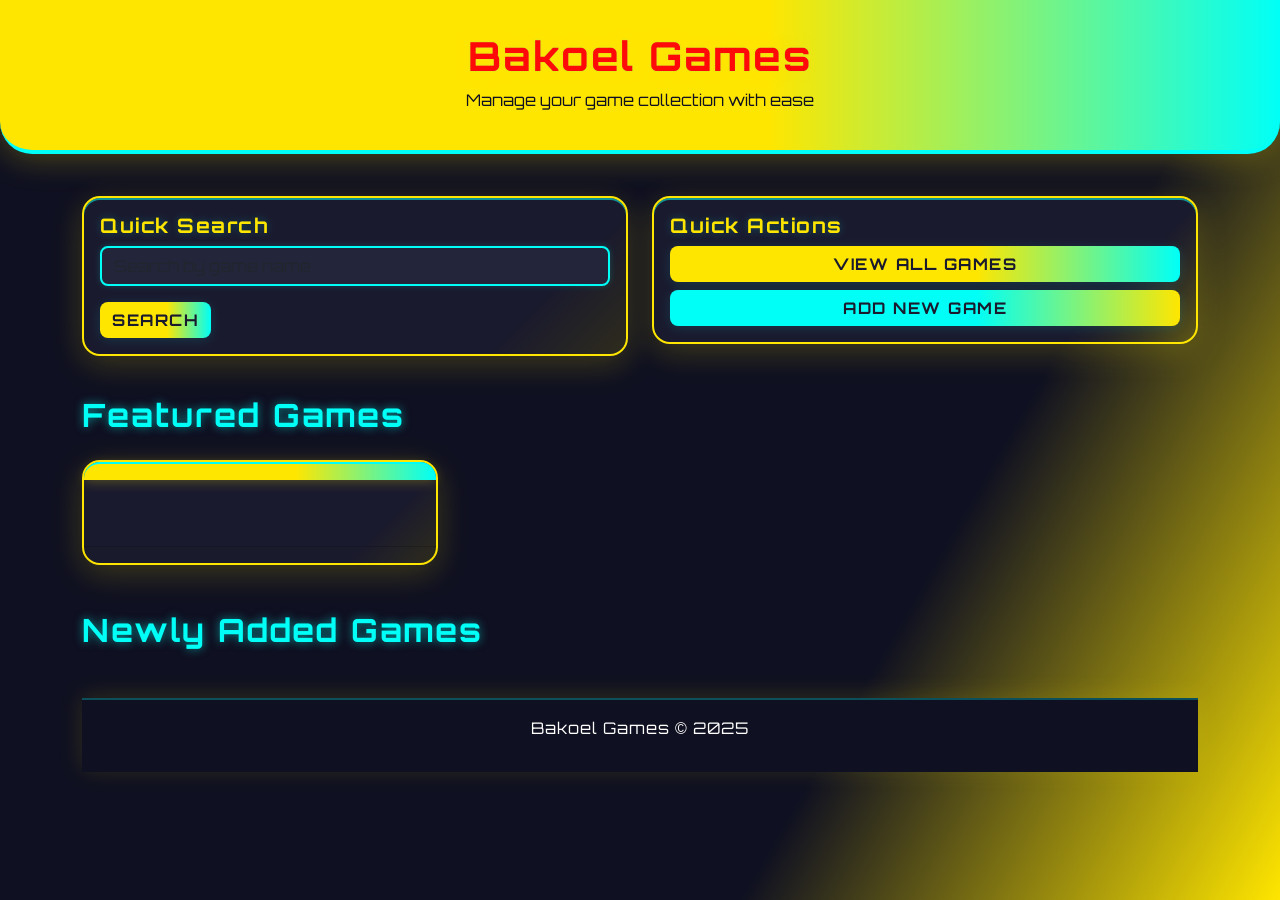
<file: gamemanager/target/classes/templates/index.html>
<!DOCTYPE html>
<html xmlns:th="http://www.thymeleaf.org">
<head>
    <meta charset="UTF-8">
    <meta name="viewport" content="width=device-width, initial-scale=1.0">
    <title>Bakoel Games</title>
    <link href="https://cdn.jsdelivr.net/npm/bootstrap@5.3.2/dist/css/bootstrap.min.css" rel="stylesheet">
    <link rel="stylesheet" th:href="@{/css/style.css}">
    <style>
@import url('https://fonts.googleapis.com/css2?family=Orbitron:wght@700&display=swap');
body {
    background: linear-gradient(120deg, #0f1021 70%, #ffe600 100%);
    color: #fff;
    font-family: 'Orbitron', 'Segoe UI', 'Roboto', Arial, sans-serif;
    min-height: 100vh;
    position: relative;
    overflow-x: hidden;
}
body::before {
    content: "";
    position: fixed;
    top: 0; left: 0; right: 0; bottom: 0;
    z-index: 0;
    pointer-events: none;
    background: url('https://www.transparenttextures.com/patterns/cubes.png');
    opacity: 0.07;
}
.header-bg {
    background: linear-gradient(90deg, #ffe600 60%, #00fff7 100%);
    color: #0f1021;
    padding: 32px 0 22px 0;
    box-shadow: 0 4px 32px #ffe60044;
    border-radius: 0 0 32px 32px;
    text-align: center;
    border-bottom: 4px solid #00fff7;
}
h1, h2 {
    font-family: 'Orbitron', 'Segoe UI', 'Roboto', Arial, sans-serif;
    font-weight: bold;
    letter-spacing: 2px;
    color: #ff0909;
    text-shadow: 0 0 12px #ffe60088, 0 0 2px #00fff755;
}
h2 {
    color: #00fff7;
    margin-top: 2.5rem;
    text-shadow: 0 0 10px #00fff788;
}
.card, .game-card {
    background: linear-gradient(135deg, #1a1a2e 80%, #ffe60022 100%);
    border: 2.5px solid #ffe600;
    border-radius: 18px;
    box-shadow: 0 8px 32px #ffe60033, 0 2px 0 #00fff788 inset;
    color: #fff;
    margin-top: 18px;
    position: relative;
    z-index: 1;
    transition: box-shadow 0.3s, transform 0.3s;
}
.card:hover, .game-card:hover {
    box-shadow: 0 12px 48px #00fff799, 0 2px 0 #ffe600cc inset;
    transform: scale(1.01) rotate(-0.5deg);
}
.card-title, .game-card .card-title {
    color: #ffe600;
    font-weight: bold;
    letter-spacing: 1.5px;
    text-shadow: 0 0 8px #00fff744;
    font-family: 'Orbitron', 'Segoe UI', 'Roboto', Arial, sans-serif;
}
.card-header, .game-card .card-header {
    background: linear-gradient(90deg, #ffe600 60%, #00fff7 100%);
    color: #1a1a2e;
    font-weight: 700;
    border-radius: 16px 16px 0 0;
    box-shadow: 0 2px 12px #ffe60044;
    letter-spacing: 2px;
    text-shadow: 0 0 8px #ffe60088;
    border-bottom: none;
    border-top: 2.5px solid #00fff7;
    font-family: 'Orbitron', 'Segoe UI', 'Roboto', Arial, sans-serif;
}
.form-control, .form-select {
    background: #23263a;
    color: #ffe600;
    border: 2px solid #00fff7;
    border-radius: 8px;
    box-shadow: 0 0 6px #00fff733;
    font-family: 'Orbitron', 'Segoe UI', 'Roboto', Arial, sans-serif;
}
.form-control:focus, .form-select:focus {
    border-color: #ffe600;
    box-shadow: 0 0 8px #ffe60055;
}
.btn-primary, .btn-success {
    border-radius: 8px;
    font-weight: 700;
    letter-spacing: 1.5px;
    box-shadow: 0 2px 12px #00fff722;
    border: none;
    transition: background 0.2s, color 0.2s, box-shadow 0.2s;
    text-transform: uppercase;
    font-family: 'Orbitron', 'Segoe UI', 'Roboto', Arial, sans-serif;
}
.btn-primary {
    background: linear-gradient(90deg, #ffe600 60%, #00fff7 100%);
    color: #1a1a2e;
}
.btn-primary:hover {
    background: linear-gradient(90deg, #00fff7 60%, #ffe600 100%);
    color: #1a1a2e;
    box-shadow: 0 4px 24px #ffe60099;
}
.btn-success {
    background: linear-gradient(90deg, #00fff7 60%, #ffe600 100%);
    color: #1a1a2e;
}
.btn-success:hover {
    background: linear-gradient(90deg, #ffe600 60%, #00fff7 100%);
    color: #1a1a2e;
    box-shadow: 0 4px 24px #00fff799;
}
.badge {
    font-size: 1em;
    margin-right: 4px;
    border-radius: 6px;
    box-shadow: 0 0 8px #00fff755;
    background: #23263a;
    color: #ffe600;
    border: 1.5px solid #00fff7;
    font-family: 'Orbitron', 'Segoe UI', 'Roboto', Arial, sans-serif;
}
.badge.bg-primary {
    background: #00fff7;
    color: #1a1a2e;
    border: none;
}
.badge.bg-warning {
    background: #ffe600;
    color: #1a1a2e;
    border: none;
}
.badge.bg-info {
    background: #00fff7;
    color: #1a1a2e;
    border: none;
}
.bg-dark {
    background: #0f1021 !important;
}
footer {
    border-top: 2px solid #00fff744;
    box-shadow: 0 -2px 24px #ffe60022;
    letter-spacing: 1px;
    font-family: 'Orbitron', 'Segoe UI', 'Roboto', Arial, sans-serif;
}
</style>
</head>
<body>
    <div class="header-bg mb-4">
        <div class="container">
            <h1>Bakoel Games</h1>
            <p>Manage your game collection with ease</p>
        </div>
    </div>

    <div class="container">
        <div class="row mb-4">
            <div class="col-md-6">
                <div class="card">
                    <div class="card-body">
                        <h5 class="card-title">Quick Search</h5>
                        <form th:action="@{/games/search}" method="get">
                            <div class="mb-3">
                                <input type="text" class="form-control" name="name" placeholder="Search by game name">
                            </div>
                            <button type="submit" class="btn btn-primary">Search</button>
                        </form>
                    </div>
                </div>
            </div>
            <div class="col-md-6">
                <div class="card">
                    <div class="card-body">
                        <h5 class="card-title">Quick Actions</h5>
                        <div class="d-grid gap-2">
                            <a th:href="@{/games}" class="btn btn-primary">View All Games</a>
                            <a th:href="@{/games/add}" class="btn btn-success">Add New Game</a>
                        </div>
                    </div>
                </div>
            </div>
        </div>

        <h2>Featured Games</h2>
        <div class="row">
            <div th:each="game : ${games}" class="col-md-4 mb-4">
                <div class="card game-card h-100">
                    <div class="card-header" th:text="${game.device} + ' (' + ${game.getDeviceDescription()} + ')'"></div>
                    <div class="card-body">
                        <h5 class="card-title" th:text="${game.nama}"></h5>
                        <p class="card-text" th:text="${game.type}"></p>
                        <div class="mb-2">
                            <span class="badge bg-primary" th:text="${game.status}"></span>
                            <span class="badge bg-warning text-dark" th:text="'Rating: ' + ${game.rating}"></span>
                        </div>
                        <p class="card-text">
                            <span class="badge bg-info" th:text="${game.getRecommendation()}"></span>
                        </p>
                    </div>
                    <div class="card-footer">
                    </div>
                </div>
            </div>
        </div>

        <h2>Newly Added Games</h2>

    <footer class="bg-dark text-white mt-5 py-3">
        <div class="container text-center">
            <p>Bakoel Games &copy; 2025</p>
        </div>
    </footer>

    <script src="https://cdn.jsdelivr.net/npm/bootstrap@5.3.2/dist/js/bootstrap.bundle.min.js"></script>
</body>
</html>
</file>
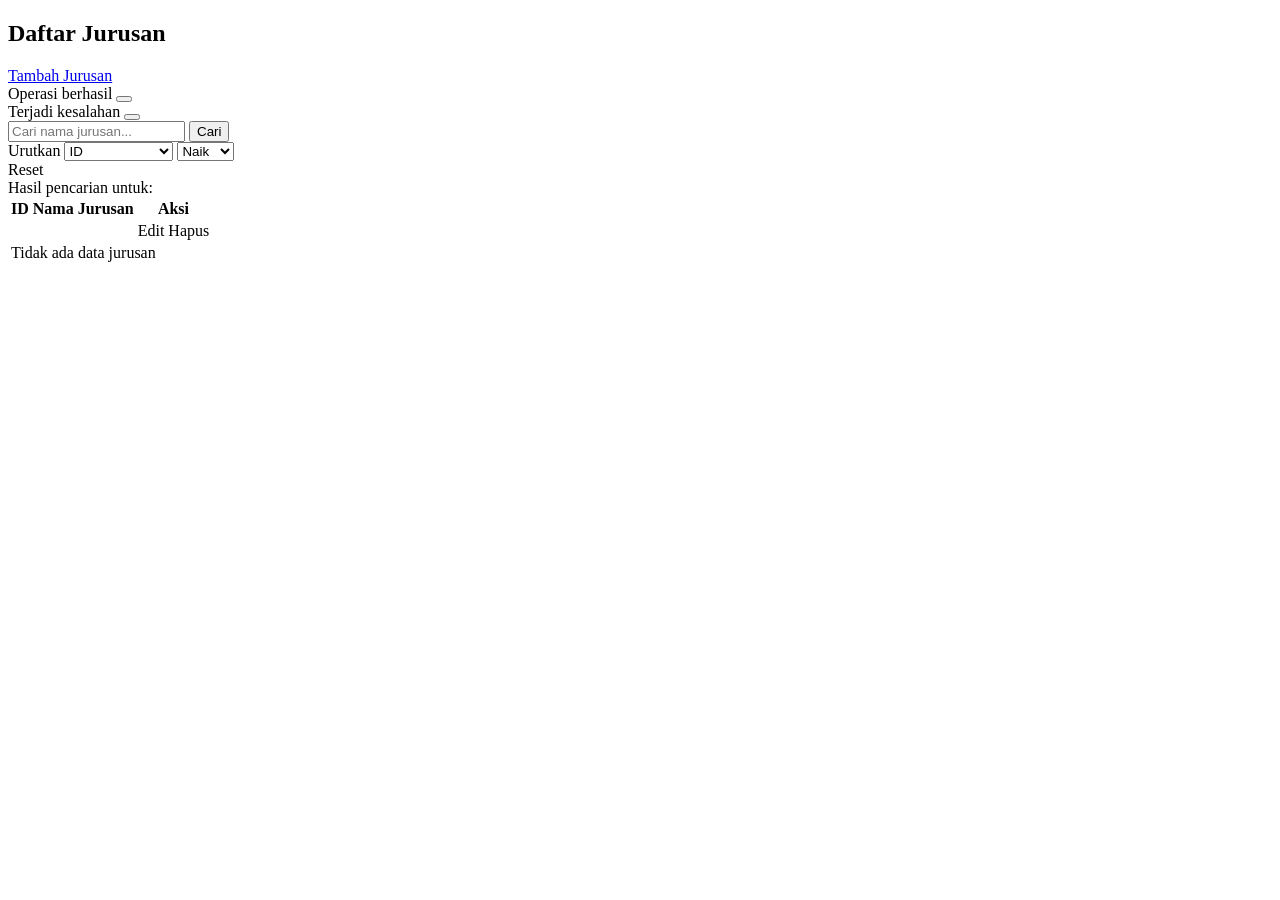
<file: src/main/resources/templates/jurusan/index.html>
<!DOCTYPE html>
<html xmlns:layout="http://www.ultraq.net.nz/thymeleaf/layout" xmlns:th="http://www.thymeleaf.org"
    layout:decorate="~{fragments/layout}">

<body>
    <div layout:fragment="main-content">
        <div class="d-flex justify-content-between align-items-center mb-4">
            <h2>Daftar Jurusan</h2>
            <a href="/jurusan/add" class="btn btn-primary">
                <i class="bi bi-plus-circle"></i> Tambah Jurusan
            </a>
        </div>

        <!-- Alert Messages -->
        <div th:if="${success}" class="alert alert-success alert-dismissible fade show" role="alert">
            <i class="bi bi-check-circle-fill me-2"></i>
            <span th:text="${success}">Operasi berhasil</span>
            <button type="button" class="btn-close" data-bs-dismiss="alert" aria-label="Close"></button>
        </div>

        <div th:if="${error}" class="alert alert-danger alert-dismissible fade show" role="alert">
            <i class="bi bi-exclamation-triangle-fill me-2"></i>
            <span th:text="${error}">Terjadi kesalahan</span>
            <button type="button" class="btn-close" data-bs-dismiss="alert" aria-label="Close"></button>
        </div>


        <!-- Search Form -->
        <div class="card mb-4">
            <div class="card-body">
                <form th:action="@{/jurusan}" method="get" class="row g-3">
                    <div class="col-md-6">
                        <div class="input-group">
                            <input type="text" class="form-control" name="keyword" th:value="${keyword}"
                                placeholder="Cari nama jurusan...">
                            <button class="btn btn-primary" type="submit">
                                <i class="bi bi-search"></i> Cari
                            </button>
                        </div>
                    </div>

                    <div class="col-md-4">
                        <div class="input-group">
                            <label class="input-group-text">Urutkan</label>
                            <select class="form-select" name="sortBy" onchange="this.form.submit()">
                                <option value="id" th:selected="${sortBy == 'id'}">ID</option>
                                <option value="namaJurusan" th:selected="${sortBy == 'namaJurusan'}">Nama Jurusan
                                </option>
                            </select>
                            <select class="form-select" name="sortDir" onchange="this.form.submit()">
                                <option value="asc" th:selected="${sortDir == 'asc'}">Naik</option>
                                <option value="desc" th:selected="${sortDir == 'desc'}">Turun</option>
                            </select>
                        </div>
                    </div>

                    <div class="col-md-2">
                        <a th:href="@{/jurusan}" class="btn btn-secondary w-100">
                            <i class="bi bi-x-circle"></i> Reset
                        </a>
                    </div>
                </form>
            </div>
        </div>

        <!-- Results Information -->
        <div class="alert alert-info" th:if="${keyword != null && !keyword.isEmpty()}">
            Hasil pencarian untuk: <strong th:text="${keyword}"></strong>
            <span class="ms-2 badge bg-primary" th:text="${jurusanList.size() + ' hasil'}"></span>
        </div>

        <!-- Table -->
        <div class="card">
            <div class="card-body">
                <div class="table-responsive">
                    <table class="table table-striped table-hover">
                        <thead class="table-dark">
                            <tr>
                                <th>
                                    <a class="text-white text-decoration-none"
                                        th:href="@{/jurusan(keyword=${keyword}, sortBy='id', sortDir=${sortBy == 'id' ? reverseSortDir : 'asc'})}">
                                        ID
                                        <i class="bi"
                                            th:classappend="${sortBy == 'id' ? (sortDir == 'asc' ? 'bi-sort-numeric-down' : 'bi-sort-numeric-up') : 'bi-filter'}"></i>
                                    </a>
                                </th>
                                <th>
                                    <a class="text-white text-decoration-none"
                                        th:href="@{/jurusan(keyword=${keyword}, sortBy='namaJurusan', sortDir=${sortBy == 'namaJurusan' ? reverseSortDir : 'asc'})}">
                                        Nama Jurusan
                                        <i class="bi"
                                            th:classappend="${sortBy == 'namaJurusan' ? (sortDir == 'asc' ? 'bi-sort-alpha-down' : 'bi-sort-alpha-up') : 'bi-filter'}"></i>
                                    </a>
                                </th>
                                <th>Aksi</th>
                            </tr>
                        </thead>
                        <tbody>
                            <tr th:each="jurusan : ${jurusanList}">
                                <td th:text="${jurusan.id}"></td>
                                <td th:text="${jurusan.namaJurusan}"></td>
                                <td>
                                    <a th:href="@{/jurusan/edit/{id}(id=${jurusan.id})}" class="btn btn-sm btn-warning">
                                        <i class="bi bi-pencil"></i> Edit
                                    </a>
                                    <a th:href="@{/jurusan/delete/{id}(id=${jurusan.id})}" class="btn btn-sm btn-danger"
                                        onclick="return confirm('Yakin ingin menghapus jurusan ini?')">
                                        <i class="bi bi-trash"></i> Hapus
                                    </a>
                                </td>
                            </tr>
                            <tr th:if="${jurusanList.empty}">
                                <td colspan="3" class="text-center">Tidak ada data jurusan</td>
                            </tr>
                        </tbody>
                    </table>
                </div>
            </div>
        </div>
    </div>
</body>

</html>
</file>
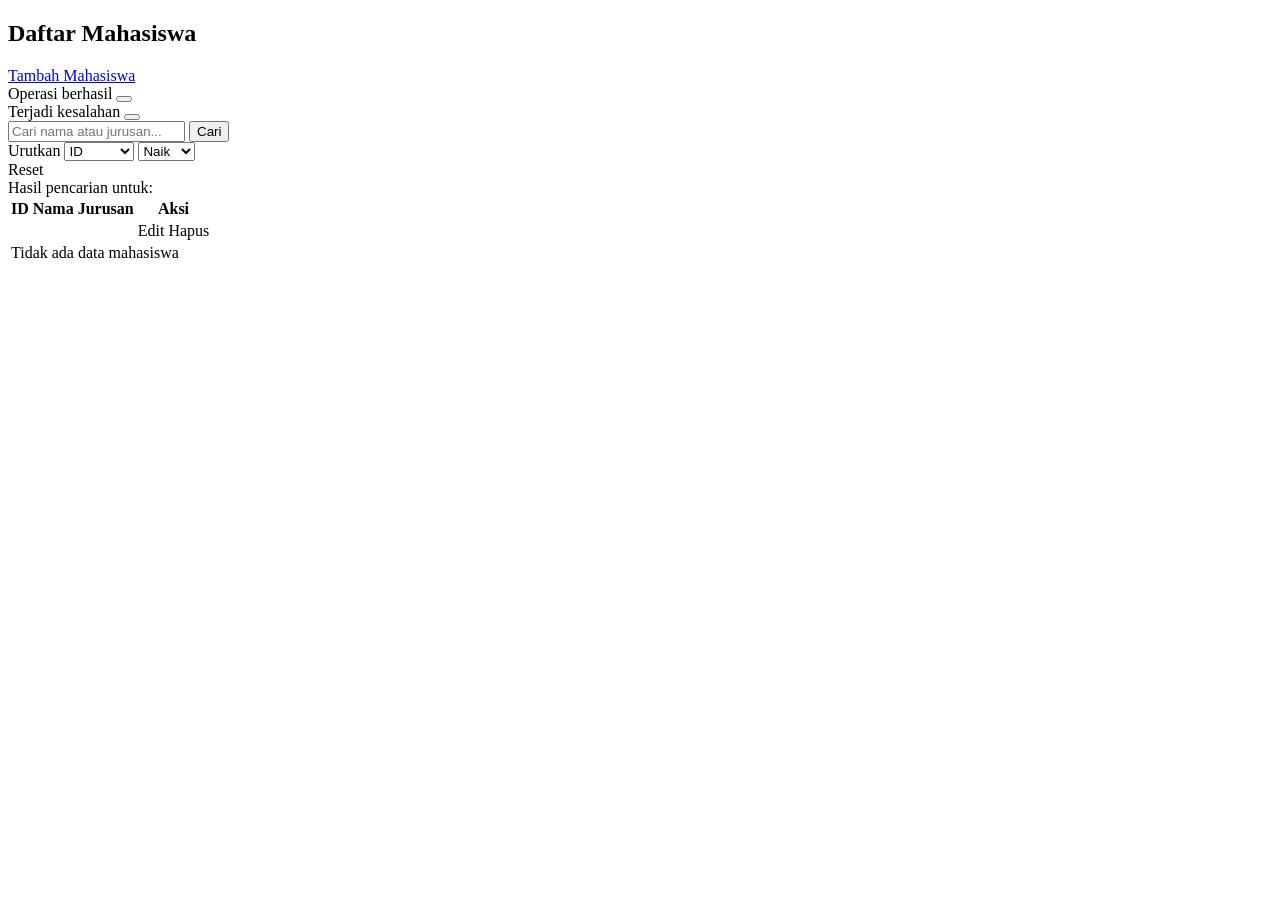
<file: src/main/resources/templates/mahasiswa/index.html>
<!DOCTYPE html>
<html xmlns:th="http://www.thymeleaf.org" xmlns:layout="http://www.ultraq.net.nz/thymeleaf/layout"
    layout:decorate="~{fragments/layout}">

<body>
    <div layout:fragment="main-content">
        <div class="d-flex justify-content-between align-items-center mb-4">
            <h2>Daftar Mahasiswa</h2>
            <a href="/mahasiswa/add" class="btn btn-primary">
                <i class="bi bi-plus-circle"></i> Tambah Mahasiswa
            </a>
        </div>

        <!-- Alert Messages -->
        <div th:if="${success}" class="alert alert-success alert-dismissible fade show" role="alert">
            <i class="bi bi-check-circle-fill me-2"></i>
            <span th:text="${success}">Operasi berhasil</span>
            <button type="button" class="btn-close" data-bs-dismiss="alert" aria-label="Close"></button>
        </div>
        
        <div th:if="${error}" class="alert alert-danger alert-dismissible fade show" role="alert">
            <i class="bi bi-exclamation-triangle-fill me-2"></i>
            <span th:text="${error}">Terjadi kesalahan</span>
            <button type="button" class="btn-close" data-bs-dismiss="alert" aria-label="Close"></button>
        </div>

        <!-- Search Form -->
        <div class="card mb-4">
            <div class="card-body">
                <form th:action="@{/mahasiswa}" method="get" class="row g-3">
                    <div class="col-md-6">
                        <div class="input-group">
                            <input type="text" class="form-control" name="keyword" th:value="${keyword}"
                                placeholder="Cari nama atau jurusan...">
                            <button class="btn btn-primary" type="submit">
                                <i class="bi bi-search"></i> Cari
                            </button>
                        </div>
                    </div>

                    <div class="col-md-4">
                        <div class="input-group">
                            <label class="input-group-text">Urutkan</label>
                            <select class="form-select" name="sortBy" onchange="this.form.submit()">
                                <option value="id" th:selected="${sortBy == 'id'}">ID</option>
                                <option value="nama" th:selected="${sortBy == 'nama'}">Nama</option>
                                <option value="jurusan" th:selected="${sortBy == 'jurusan'}">Jurusan</option>
                            </select>
                            <select class="form-select" name="sortDir" onchange="this.form.submit()">
                                <option value="asc" th:selected="${sortDir == 'asc'}">Naik</option>
                                <option value="desc" th:selected="${sortDir == 'desc'}">Turun</option>
                            </select>
                        </div>
                    </div>

                    <div class="col-md-2">
                        <a th:href="@{/mahasiswa}" class="btn btn-secondary w-100">
                            <i class="bi bi-x-circle"></i> Reset
                        </a>
                    </div>
                </form>
            </div>
        </div>

        <!-- Results Information -->
        <div class="alert alert-info" th:if="${keyword != null && !keyword.isEmpty()}">
            Hasil pencarian untuk: <strong th:text="${keyword}"></strong>
            <span class="ms-2 badge bg-primary" th:text="${mahasiswaList.size() + ' hasil'}"></span>
        </div>

        <!-- Table -->
        <div class="card">
            <div class="card-body">
                <div class="table-responsive">
                    <table class="table table-striped table-hover">
                        <thead class="table-dark">
                            <tr>
                                <th>
                                    <a class="text-white text-decoration-none"
                                        th:href="@{/mahasiswa(keyword=${keyword}, sortBy='id', sortDir=${sortBy == 'id' ? reverseSortDir : 'asc'})}">
                                        ID
                                        <i class="bi"
                                            th:classappend="${sortBy == 'id' ? (sortDir == 'asc' ? 'bi-sort-numeric-down' : 'bi-sort-numeric-up') : 'bi-filter'}"></i>
                                    </a>
                                </th>
                                <th>
                                    <a class="text-white text-decoration-none"
                                        th:href="@{/mahasiswa(keyword=${keyword}, sortBy='nama', sortDir=${sortBy == 'nama' ? reverseSortDir : 'asc'})}">
                                        Nama
                                        <i class="bi"
                                            th:classappend="${sortBy == 'nama' ? (sortDir == 'asc' ? 'bi-sort-alpha-down' : 'bi-sort-alpha-up') : 'bi-filter'}"></i>
                                    </a>
                                </th>
                                <th>
                                    <a class="text-white text-decoration-none"
                                        th:href="@{/mahasiswa(keyword=${keyword}, sortBy='jurusan', sortDir=${sortBy == 'jurusan' ? reverseSortDir : 'asc'})}">
                                        Jurusan
                                        <i class="bi"
                                            th:classappend="${sortBy == 'jurusan' ? (sortDir == 'asc' ? 'bi-sort-alpha-down' : 'bi-sort-alpha-up') : 'bi-filter'}"></i>
                                    </a>
                                </th>
                                <th>Aksi</th>
                            </tr>
                        </thead>
                        <tbody>
                            <tr th:each="mahasiswa : ${mahasiswaList}">
                                <td th:text="${mahasiswa.id}"></td>
                                <td th:text="${mahasiswa.nama}"></td>
                                <td th:text="${mahasiswa.jurusan.namaJurusan}"></td>
                                <td>
                                    <a th:href="@{/mahasiswa/edit/{id}(id=${mahasiswa.id})}"
                                        class="btn btn-sm btn-warning">
                                        <i class="bi bi-pencil"></i> Edit
                                    </a>
                                    <a th:href="@{/mahasiswa/delete/{id}(id=${mahasiswa.id})}"
                                        class="btn btn-sm btn-danger"
                                        onclick="return confirm('Yakin ingin menghapus?')">
                                        <i class="bi bi-trash"></i> Hapus
                                    </a>
                                </td>
                            </tr>
                            <tr th:if="${mahasiswaList.empty}">
                                <td colspan="4" class="text-center">Tidak ada data mahasiswa</td>
                            </tr>
                        </tbody>
                    </table>
                </div>
            </div>
        </div>
    </div>
</body>

</html>
</file>
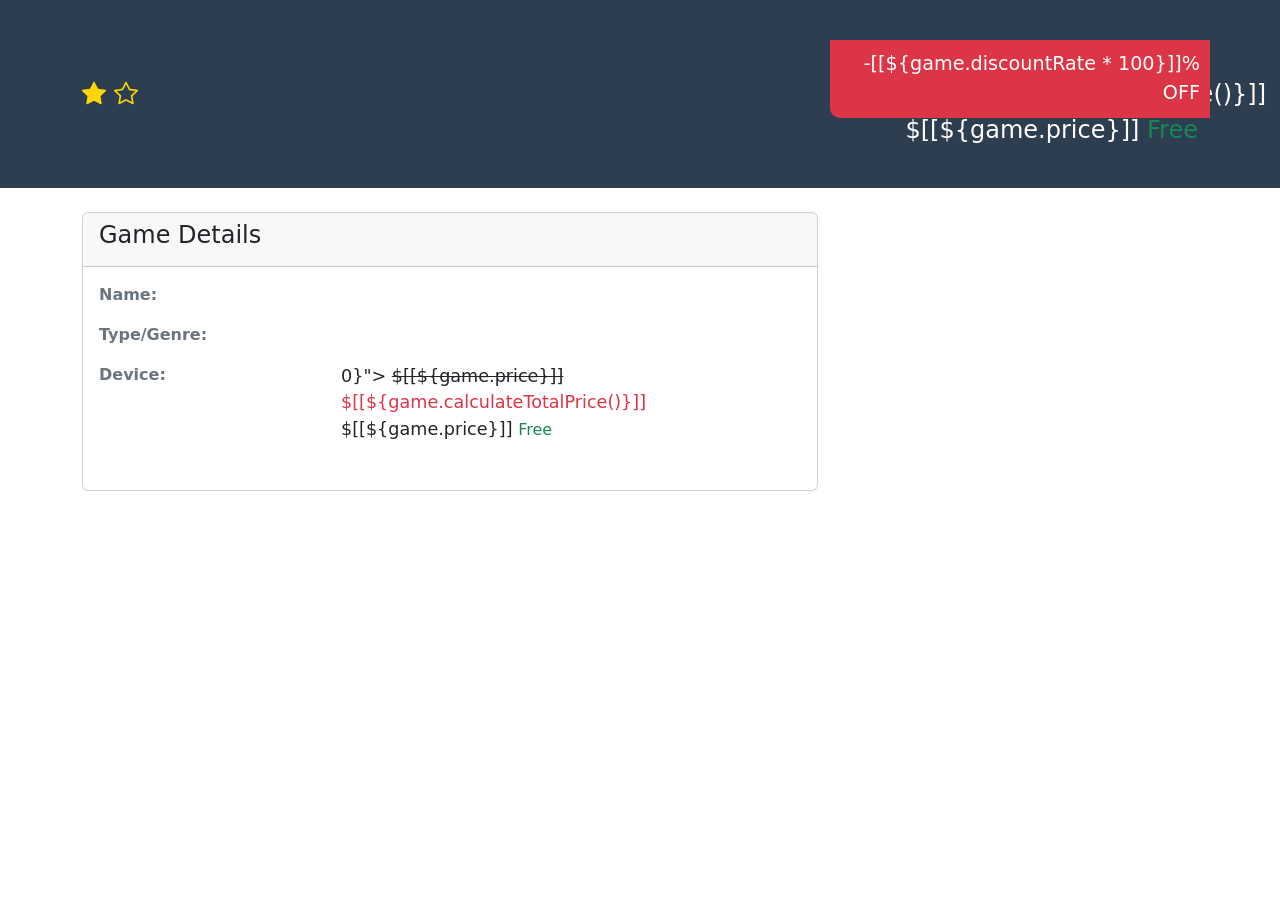
<file: game-details.html>
<!DOCTYPE html>
<html xmlns:th="http://www.thymeleaf.org">
<head>
    <meta charset="UTF-8">
    <meta name="viewport" content="width=device-width, initial-scale=1.0">
    <title th:text="${game.nama} + ' - Game Manager'">Game Details</title>
    <link href="https://cdn.jsdelivr.net/npm/bootstrap@5.3.2/dist/css/bootstrap.min.css" rel="stylesheet">
    <link rel="stylesheet" href="https://cdn.jsdelivr.net/npm/bootstrap-icons@1.11.0/font/bootstrap-icons.css">
    <style>
        .game-header {
            background-color: #2c3e50;
            color: white;
            padding: 40px 0;
        }
        .rating-stars {
            color: gold;
            font-size: 24px;
        }
        .game-badge {
            font-size: 1rem;
        }
        .label {
            font-weight: bold;
            color: #6c757d;
        }
        .detail-value {
            font-size: 1.1rem;
        }
        .price-tag {
            font-size: 1.5rem;
        }
        .discount-badge {
            position: absolute;
            top: 0;
            right: 0;
            font-size: 1.2rem;
            padding: 10px;
            border-radius: 0 0 0 10px;
        }
    </style>
</head>
<body>
    <div class="game-header">
        <div class="container">
            <div class="row align-items-center">
                <div class="col-md-8">
                    <h1 th:text="${game.nama}" class="display-4"></h1>
                    <p class="lead">
                        <span class="badge bg-secondary me-2" th:text="${game.type}"></span>
                        <span class="badge bg-info me-2" th:text="${game.device} + ' (' + ${game.getDeviceDescription()} + ')'"></span>
                        <span th:class="'badge me-2 ' + 
                            (${game.status == 'Excellent'} ? 'bg-success' : 
                            (${game.status == 'Very Good'} ? 'bg-primary' : 
                            (${game.status == 'Good'} ? 'bg-info' : 'bg-secondary')))"
                            th:text="${game.status}">
                        </span>
                    </p>
                    <div class="rating-stars mb-2">
                        <i class="bi bi-star-fill" th:each="i : ${#numbers.sequence(1, game.rating)}"></i>
                        <i class="bi bi-star" th:each="i : ${#numbers.sequence(1, 5 - game.rating)}"></i>
                        <span class="ms-2" th:text="${game.rating} + '/5'"></span>
                    </div>
                    <p class="lead">
                        <span class="badge bg-warning text-dark game-badge" th:text="${game.getRecommendation()}"></span>
                    </p>
                </div>
                <div class="col-md-4 text-md-end position-relative">
                    <div th:if="${game.discountRate > 0}" class="discount-badge bg-danger text-white">
                        -[[${game.discountRate * 100}]]% OFF
                    </div>
                    <div class="price-tag">
                        <span th:if="${game.price > 0}">
                            <span th:if="${game.discountRate > 0}" class="text-decoration-line-through text-muted">$[[${game.price}]]</span>
                            <span th:if="${game.discountRate > 0}" class="text-white ms-2">$[[${game.calculateTotalPrice()}]]</span>
                            <span th:unless="${game.discountRate > 0}">$[[${game.price}]]</span>
                        </span>
                        <span th:unless="${game.price > 0}" class="text-success">Free</span>
                    </div>
                </div>
            </div>
        </div>
    </div>

    <div class="container mt-4">
        <div class="row">
            <div class="col-md-8">
                <div class="card mb-4">
                    <div class="card-header">
                        <h4>Game Details</h4>
                    </div>
                    <div class="card-body">
                        <div class="row mb-3">
                            <div class="col-md-4">
                                <span class="label">Name:</span>
                            </div>
                            <div class="col-md-8">
                                <span class="detail-value" th:text="${game.nama}"></span>
                            </div>
                        </div>
                        <div class="row mb-3">
                            <div class="col-md-4">
                                <span class="label">Type/Genre:</span>
                            </div>
                            <div class="col-md-8">
                                <span class="detail-value" th:text="${game.type}"></span>
                            </div>
                        </div>
                        <div class="row mb-3">
                            <div class="col-md-4">
                                <span class="label">Device:</span>
                            </div>
                            <div class="col-md-8">
                                <span class="detail-value" th:text="${game.device} + ' <span th:if="${game.price > 0}">
                                <span th:if="${game.discountRate > 0}" class="text-decoration-line-through">$[[${game.price}]]</span>
                                <span th:if="${game.discountRate > 0}" class="text-danger"> $[[${game.calculateTotalPrice()}]]</span>
                                <span th:unless="${game.discountRate > 0}">$[[${game.price}]]</span>
                            </span>
                            <span th:unless="${game.price > 0}" class="text-success">Free</span>
                        </p>
                        <p class="card-text">
</file>
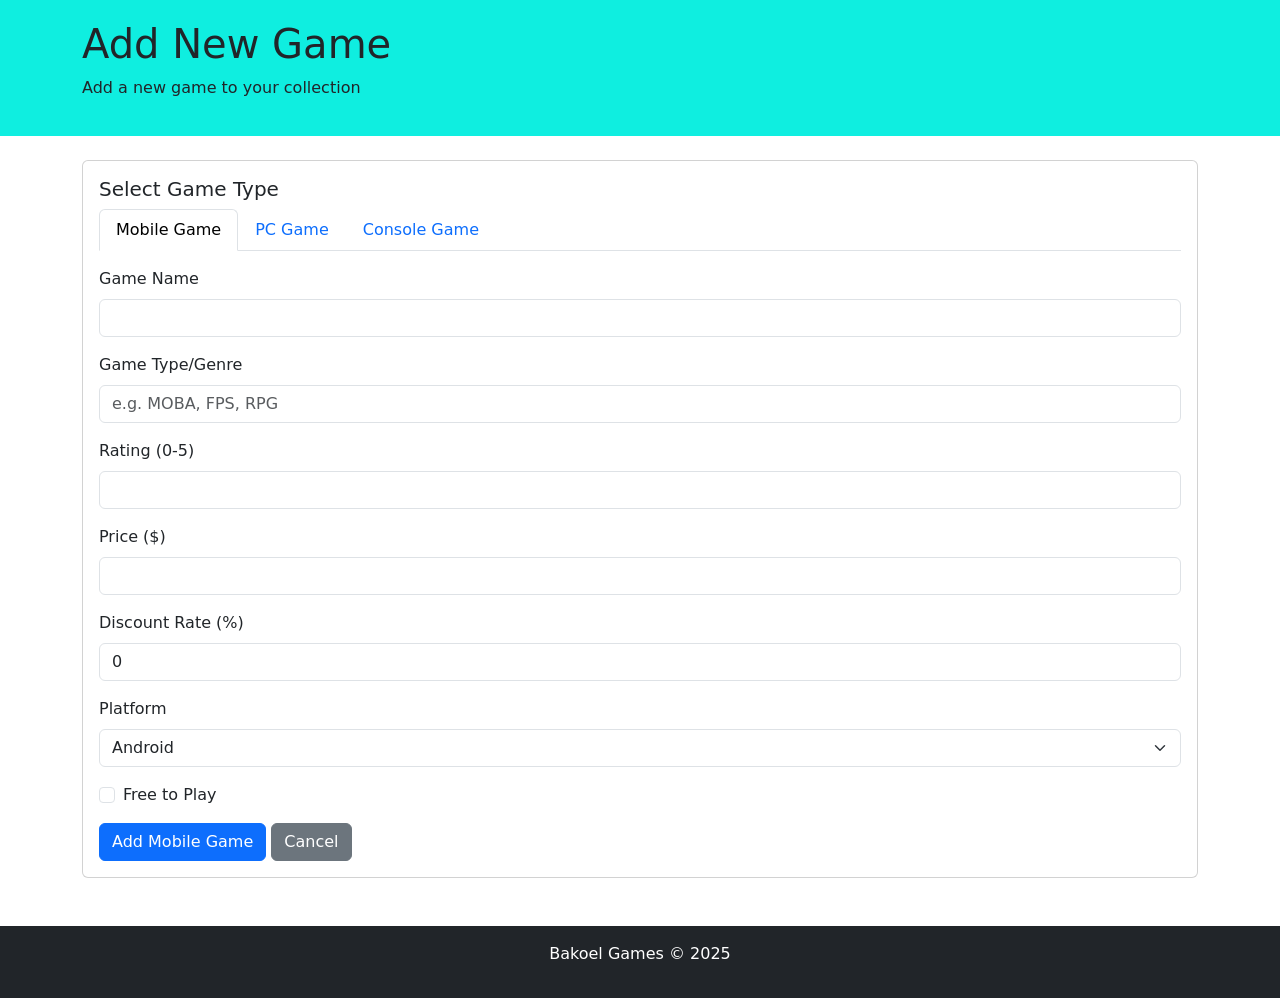
<file: gamemanager/target/classes/templates/add-game.html>
<!DOCTYPE html>
<html xmlns:th="http://www.thymeleaf.org">
<head>
    <meta charset="UTF-8">
    <meta name="viewport" content="width=device-width, initial-scale=1.0">
    <title>Add New Game - Bakoel Games</title>
    <link href="https://cdn.jsdelivr.net/npm/bootstrap@5.3.2/dist/css/bootstrap.min.css" rel="stylesheet">
    <link rel="stylesheet" th:href="@{/css/style.css}">
    <style>
        .header-bg {
            background-color: #0feee0;
            color: rgb(13, 243, 232)0;
            padding: 20px 0;
        }
    </style>
</head>
<body>
    <div class="header-bg mb-4">
        <div class="container">
            <h1>Add New Game</h1>
            <p>Add a new game to your collection</p>
        </div>
    </div>

    <div class="container">
        <div class="row mb-4">
            <div class="col-md-12">
                <div class="card">
                    <div class="card-body">
                        <h5 class="card-title">Select Game Type</h5>
                        <ul class="nav nav-tabs" id="gameTypeTabs" role="tablist">
                            <li class="nav-item" role="presentation">
                                <button class="nav-link active" id="mobile-tab" data-bs-toggle="tab" data-bs-target="#mobile-form" type="button" role="tab">Mobile Game</button>
                            </li>
                            <li class="nav-item" role="presentation">
                                <button class="nav-link" id="pc-tab" data-bs-toggle="tab" data-bs-target="#pc-form" type="button" role="tab">PC Game</button>
                            </li>
                            <li class="nav-item" role="presentation">
                                <button class="nav-link" id="console-tab" data-bs-toggle="tab" data-bs-target="#console-form" type="button" role="tab">Console Game</button>
                            </li>
                        </ul>

                        <div class="tab-content pt-3" id="gameTypeContent">
                            <!-- Mobile Game Form -->
                            <div class="tab-pane fade show active" id="mobile-form" role="tabpanel">
                                <form th:action="@{/games/add/mobile}" method="post">
                                    <div class="mb-3">
                                        <label for="mobileGameName" class="form-label">Game Name</label>
                                        <input type="text" class="form-control" id="mobileGameName" name="nama" required>
                                    </div>
                                    <div class="mb-3">
                                        <label for="mobileGameType" class="form-label">Game Type/Genre</label>
                                        <input type="text" class="form-control" id="mobileGameType" name="type" placeholder="e.g. MOBA, FPS, RPG" required>
                                    </div>
                                    <div class="mb-3">
                                        <label for="mobileGameRating" class="form-label">Rating (0-5)</label>
                                        <input type="number" class="form-control" id="mobileGameRating" name="rating" min="0" max="5" step="0.1" required>
                                    </div>
                                    <div class="mb-3">
                                        <label for="mobileGamePrice" class="form-label">Price ($)</label>
                                        <input type="number" class="form-control" id="mobileGamePrice" name="price" min="0" step="0.01" required>
                                    </div>
                                    <div class="mb-3">
                                        <label for="mobileGameDiscount" class="form-label">Discount Rate (%)</label>
                                        <input type="number" class="form-control" id="mobileGameDiscount" name="discountRate" min="0" max="100" value="0">
                                    </div>
                                    <div class="mb-3">
                                        <label for="mobilePlatform" class="form-label">Platform</label>
                                        <select class="form-select" id="mobilePlatform" name="platform" required>
                                            <option value="Android">Android</option>
                                            <option value="iOS">iOS</option>
                                            <option value="Android/iOS">Android/iOS</option>
                                        </select>
                                    </div>
                                    <div class="mb-3 form-check">
                                        <input type="checkbox" class="form-check-input" id="isFreeToPlay" name="isFreeToPlay">
                                        <label class="form-check-label" for="isFreeToPlay">Free to Play</label>
                                    </div>
                                    <button type="submit" class="btn btn-primary">Add Mobile Game</button>
                                    <a th:href="@{/games}" class="btn btn-secondary">Cancel</a>
                                </form>
                            </div>

                            <!-- PC Game Form -->
                            <div class="tab-pane fade" id="pc-form" role="tabpanel">
                                <form th:action="@{/games/add/pc}" method="post">
                                    <div class="mb-3">
                                        <label for="pcGameName" class="form-label">Game Name</label>
                                        <input type="text" class="form-control" id="pcGameName" name="nama" required>
                                    </div>
                                    <div class="mb-3">
                                        <label for="pcGameType" class="form-label">Game Type/Genre</label>
                                        <input type="text" class="form-control" id="pcGameType" name="type" placeholder="e.g. FPS, RPG, Strategy" required>
                                    </div>
                                    <div class="mb-3">
                                        <label for="pcGameRating" class="form-label">Rating (0-5)</label>
                                        <input type="number" class="form-control" id="pcGameRating" name="rating" min="0" max="5" step="0.1" required>
                                    </div>
                                    <div class="mb-3">
                                        <label for="pcGamePrice" class="form-label">Price ($)</label>
                                        <input type="number" class="form-control" id="pcGamePrice" name="price" min="0" step="0.01" required>
                                    </div>
                                    <div class="mb-3">
                                        <label for="pcGameDiscount" class="form-label">Discount Rate (%)</label>
                                        <input type="number" class="form-control" id="pcGameDiscount" name="discountRate" min="0" max="100" value="0">
                                    </div>
                                    <div class="mb-3">
                                        <label for="systemRequirements" class="form-label">System Requirements</label>
                                        <textarea class="form-control" id="systemRequirements" name="systemRequirementsString" rows="4" placeholder="Enter each requirement on a new line, e.g.:
RAM: 8GB
CPU: Intel i5
GPU: NVIDIA GTX 960" required></textarea>
                                    </div>
                                    <div class="mb-3 form-check">
                                        <input type="checkbox" class="form-check-input" id="isMultiplayer" name="isMultiplayer">
                                        <label class="form-check-label" for="isMultiplayer">Multiplayer Support</label>
                                    </div>
                                    <button type="submit" class="btn btn-primary">Add PC Game</button>
                                    <a th:href="@{/games}" class="btn btn-secondary">Cancel</a>
                                </form>
                            </div>

                            <div class="tab-pane fade" id="console-form" role="tabpanel">
                                <form th:action="@{/games/add/console}" method="post">
                                    <div class="mb-3">
                                        <label for="consoleGameName" class="form-label">Game Name</label>
                                        <input type="text" class="form-control" id="consoleGameName" name="nama" required>
                                    </div>
                                    <div class="mb-3">
                                        <label for="consoleGameType" class="form-label">Game Type/Genre</label>
                                        <input type="text" class="form-control" id="consoleGameType" name="type" placeholder="e.g. Sports, Adventure, Action" required>
                                    </div>
                                    <div class="mb-3">
                                        <label for="consoleGameRating" class="form-label">Rating (0-5)</label>
                                        <input type="number" class="form-control" id="consoleGameRating" name="rating" min="0" max="5" step="0.1" required>
                                    </div>
                                    <div class="mb-3">
                                        <label for="consoleGamePrice" class="form-label">Price ($)</label>
                                        <input type="number" class="form-control" id="consoleGamePrice" name="price" min="0" step="0.01" required>
                                    </div>
                                    <div class="mb-3">
                                        <label for="consoleGameDiscount" class="form-label">Discount Rate (%)</label>
                                        <input type="number" class="form-control" id="consoleGameDiscount" name="discountRate" min="0" max="100" value="0">
                                    </div>
                                    <div class="mb-3">
                                        <label for="consoleName" class="form-label">Console Name</label>
                                        <select class="form-select" id="consoleName" name="consoleName" required>
                                            <option value="PlayStation 5">PlayStation 5</option>
                                            <option value="PlayStation 4">PlayStation 4</option>
                                            <option value="Xbox Series X">Xbox Series X</option>
                                            <option value="Xbox One">Xbox One</option>
                                            <option value="Nintendo Switch">Nintendo Switch</option>
                                            <option value="Other">Other</option>
                                        </select>
                                    </div>
                                    <div class="mb-3 form-check">
                                        <input type="checkbox" class="form-check-input" id="requiresSubscription" name="requiresSubscription">
                                        <label class="form-check-label" for="requiresSubscription">Requires Subscription</label>
                                        <small class="form-text text-muted d-block">Note: This will add a $5 subscription fee to the final price.</small>
                                    </div>
                                    <button type="submit" class="btn btn-primary">Add Console Game</button>
                                    <a th:href="@{/games}" class="btn btn-secondary">Cancel</a>
                                </form>
                            </div>
                        </div>
                    </div>
                </div>
            </div>
        </div>
    </div>

    <footer class="bg-dark text-white mt-5 py-3">
        <div class="container text-center">
            <p>Bakoel Games &copy; 2025</p>
        </div>
    </footer>

    <script src="https://cdn.jsdelivr.net/npm/bootstrap@5.3.2/dist/js/bootstrap.bundle.min.js"></script>
    <script>
        document.getElementById('isFreeToPlay').addEventListener('change', function() {
            if (this.checked) {
                document.getElementById('mobileGamePrice').value = '0';
                document.getElementById('mobileGamePrice').disabled = true;
                document.getElementById('mobileGameDiscount').value = '0';
                document.getElementById('mobileGameDiscount').disabled = true;
            } else {
                document.getElementById('mobileGamePrice').disabled = false;
                document.getElementById('mobileGameDiscount').disabled = false;
            }
        });
    </script>
</body>
</html>
</file>
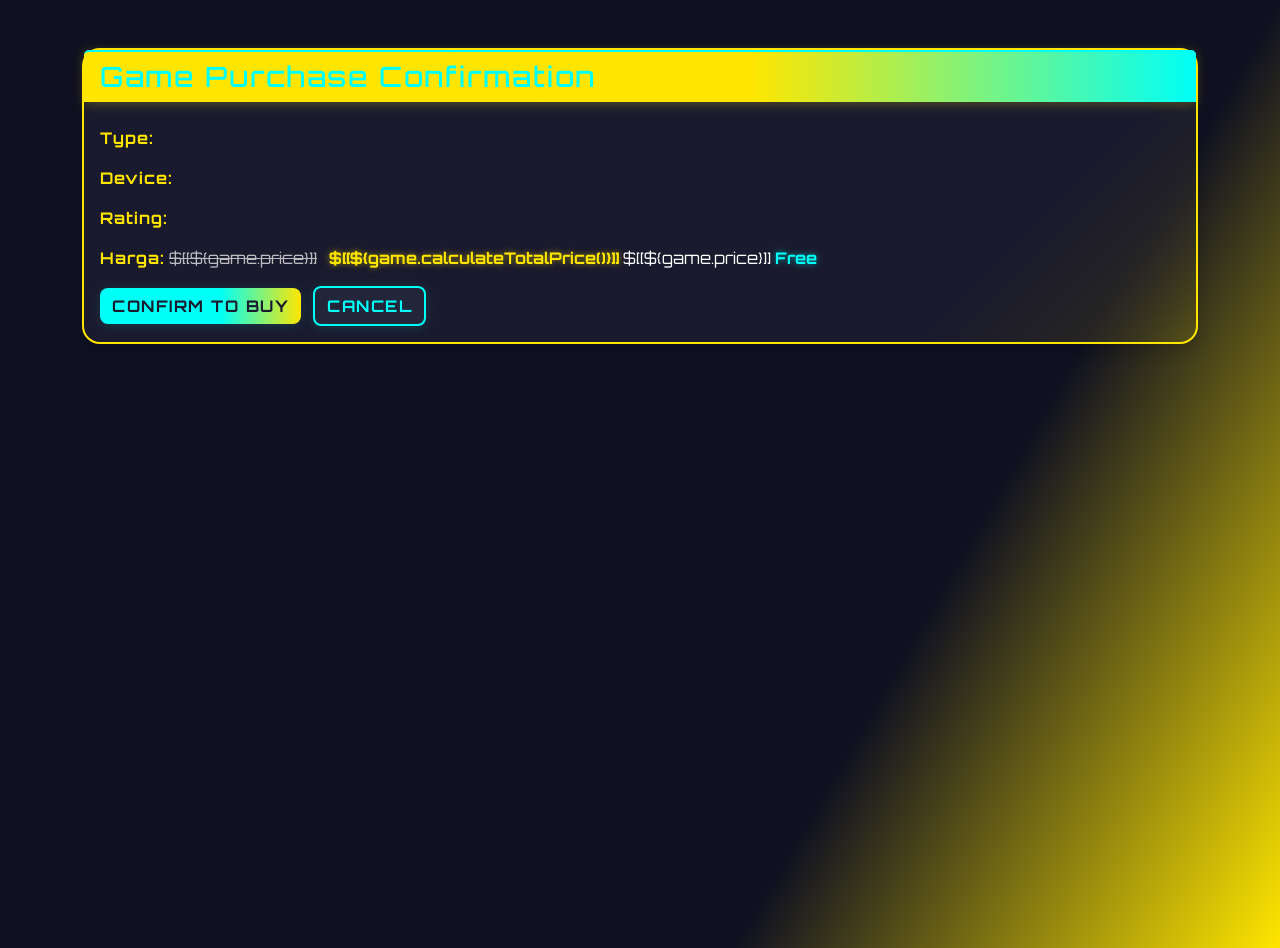
<file: gamemanager/target/classes/templates/buy-game.html>
<!DOCTYPE html>
<html xmlns:th="http://www.thymeleaf.org">
<head>
    <meta charset="UTF-8">
    <title>Buy Game- Bakoel Games</title>
    <link href="https://cdn.jsdelivr.net/npm/bootstrap@5.3.2/dist/css/bootstrap.min.css" rel="stylesheet">
    <link rel="stylesheet" th:href="@{/css/style.css}">
    <style>
        body {
            background: linear-gradient(120deg, #0f1021 70%, #ffe600 100%);
            color: #fff;
            font-family: 'Orbitron', 'Segoe UI', 'Roboto', Arial, sans-serif;
            min-height: 100vh;
            position: relative;
            overflow-x: hidden;
        }
        body::before {
            content: "";
            position: fixed;
            top: 0; left: 0; right: 0; bottom: 0;
            z-index: 0;
            pointer-events: none;
            background: url('https://www.transparenttextures.com/patterns/cubes.png');
            opacity: 0.06;
        }
        .card {
            background: linear-gradient(135deg, #1a1a2e 80%, #ffe60022 100%);
            border: 2.5px solid #ffe600;
            border-radius: 18px;
            box-shadow: 0 8px 32px #ffe60033, 0 2px 0 #00fff788 inset;
            color: #fff;
            margin-top: 40px;
            position: relative;
            z-index: 1;
            transition: box-shadow 0.3s, transform 0.3s;
        }
        .card:hover {
            box-shadow: 0 12px 48px #00fff799, 0 2px 0 #ffe600cc inset;
            transform: scale(1.01) rotate(-0.5deg);
        }
        .card-header {
            background: linear-gradient(90deg, #ffe600 60%, #00fff7 100%);
            color: #1a1a2e;
            font-weight: bold;
            border-radius: 16px 16px 0 0;
            box-shadow: 0 2px 12px #ffe60044;
            letter-spacing: 2px;
            text-shadow: 0 0 8px #ffe60088;
            border-bottom: none;
            border-top: 2.5px solid #00fff7;
        }
        .card-body h4 {
            color: #ffe600;
            text-shadow: 0 0 8px #00fff744;
            font-weight: bold;
            letter-spacing: 1px;
            font-family: 'Orbitron', 'Segoe UI', 'Roboto', Arial, sans-serif;
        }
        .btn-success {
            background: linear-gradient(90deg, #00fff7 60%, #ffe600 100%);
            color: #1a1a2e;
            border-radius: 8px;
            font-weight: 700;
            letter-spacing: 1.5px;
            box-shadow: 0 2px 12px #00fff722;
            border: none;
            transition: background 0.2s, color 0.2s, box-shadow 0.2s;
            text-transform: uppercase;
            font-family: 'Orbitron', 'Segoe UI', 'Roboto', Arial, sans-serif;
        }
        .btn-success:hover {
            background: linear-gradient(90deg, #ffe600 60%, #00fff7 100%);
            color: #1a1a2e;
            box-shadow: 0 4px 24px #ffe60099;
        }
        .btn-secondary {
            background: #23263a;
            color: #00fff7;
            border: 2px solid #00fff7;
            border-radius: 8px;
            font-weight: 700;
            letter-spacing: 1.5px;
            box-shadow: 0 2px 12px #00fff722;
            transition: background 0.2s, color 0.2s;
            text-transform: uppercase;
            font-family: 'Orbitron', 'Segoe UI', 'Roboto', Arial, sans-serif;
        }
        .btn-secondary:hover {
            background: #00fff7;
            color: #1a1a2e;
        }
        .text-danger {
            color: #ffe600 !important;
            text-shadow: 0 0 6px #ffe60088;
            font-weight: bold;
        }
        .text-success {
            color: #00fff7 !important;
            text-shadow: 0 0 6px #00fff788;
            font-weight: bold;
        }
        .text-cyan {
            color: #00fff7 !important;
        }
        .text-decoration-line-through {
            opacity: 0.7;
        }
        strong {
            color: #ffe600;
            letter-spacing: 1px;
        }
    </style>
    <link href="https://fonts.googleapis.com/css2?family=Orbitron:wght@700&display=swap" rel="stylesheet">
</head>
<body>
    <div class="container mt-5">
        <div class="card shadow">
            <div class="card-header bg-success text-cyan">
                <h3 class="mb-0">Game Purchase Confirmation</h3>
            </div>
            <div class="card-body">
                <h4 th:text="${game.nama}"></h4>
                <p><strong>Type:</strong> <span th:text="${game.type}"></span></p>
                <p><strong>Device:</strong> <span th:text="${game.device}"></span></p>
                <p><strong>Rating:</strong> <span th:text="${game.rating}"></span></p>
                <p>
                    <strong>Harga:</strong>
                    <span th:if="${game.price > 0}">
                        <span th:if="${game.discountRate > 0}" class="text-decoration-line-through">$[[${game.price}]]</span>
                        <span th:if="${game.discountRate > 0}" class="text-danger ms-2">$[[${game.calculateTotalPrice()}]]</span>
                        <span th:unless="${game.discountRate > 0}">$[[${game.price}]]</span>
                    </span>
                    <span th:unless="${game.price > 0}" class="text-success">Free</span>
                </p>
                <form th:action="@{/games/buy/confirm/{id}(id=${game.id})}" method="post">
                    <button type="submit" class="btn btn-success">
                        <i class="bi bi-cart-check"></i> Confirm To Buy
                    </button>
                    <a th:href="@{/games}" class="btn btn-secondary ms-2">Cancel</a>
                </form>
            </div>
        </div>
    </div>
</body>
</html>
</file>
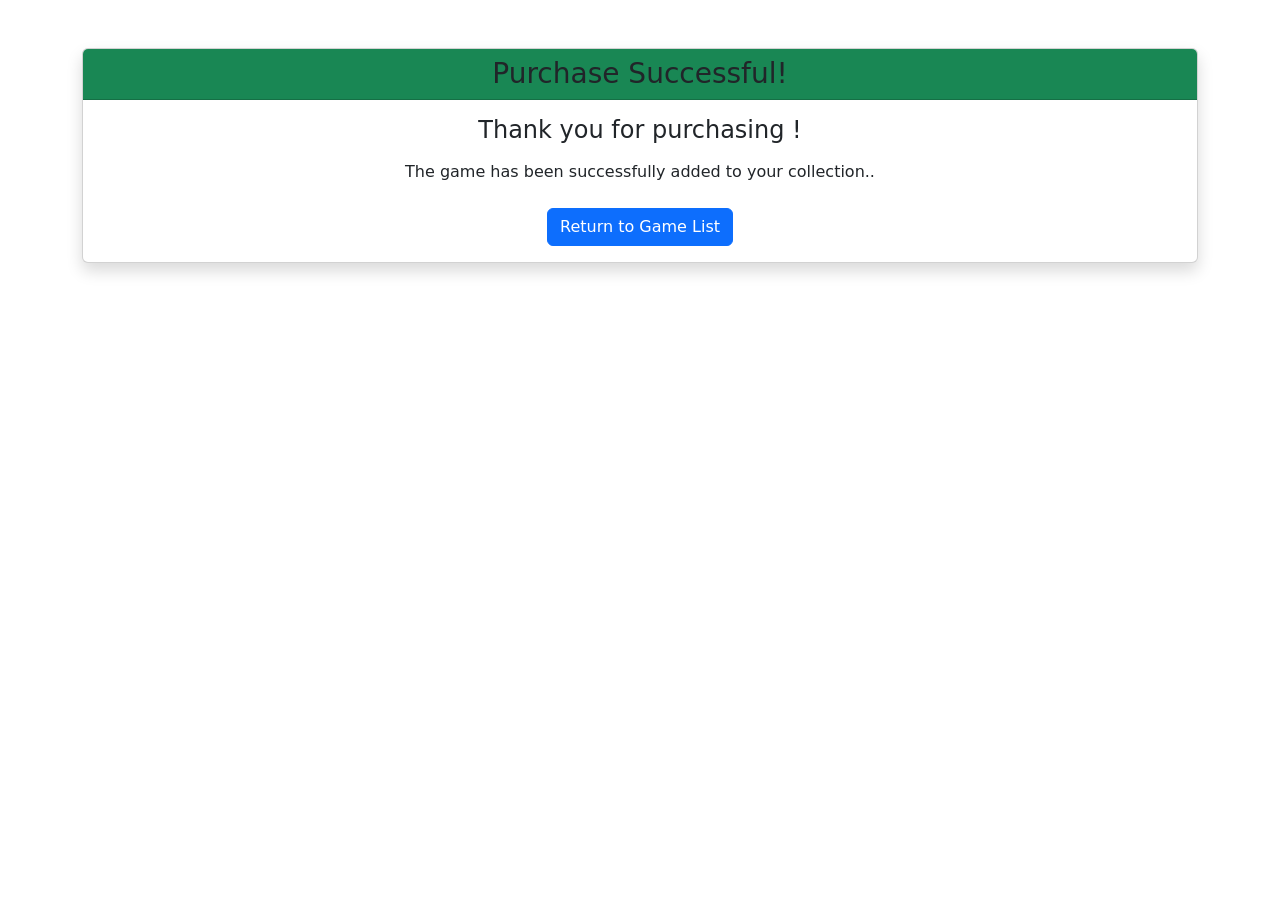
<file: gamemanager/target/classes/templates/buy-success.html>
<!DOCTYPE html>
<html xmlns:th="http://www.thymeleaf.org">
<head>
    <meta charset="UTF-8">
    <title>Purchase Successful - Bakoel Games</title>
    <link href="https://cdn.jsdelivr.net/npm/bootstrap@5.3.2/dist/css/bootstrap.min.css" rel="stylesheet">
    <link rel="stylesheet" th:href="@{/css/style.css}">
</head>
<body>
    <div class="container mt-5">
        <div class="card shadow text-center">
            <div class="card-header bg-success text-red">
                <h3 class="mb-0">Purchase Successful!</h3>
            </div>
            <div class="card-body">
                <h4 class="mb-3">Thank you for purchasing <span th:text="${game.nama}"></span>!</h4>
                <p class="mb-4">The game has been successfully added to your collection..</p>
                <a th:href="@{/games}" class="btn btn-primary">
                    <i class="bi bi-arrow-left"></i> Return to Game List
                </a>
            </div>
        </div>
    </div>
</body>
</html>
</file>
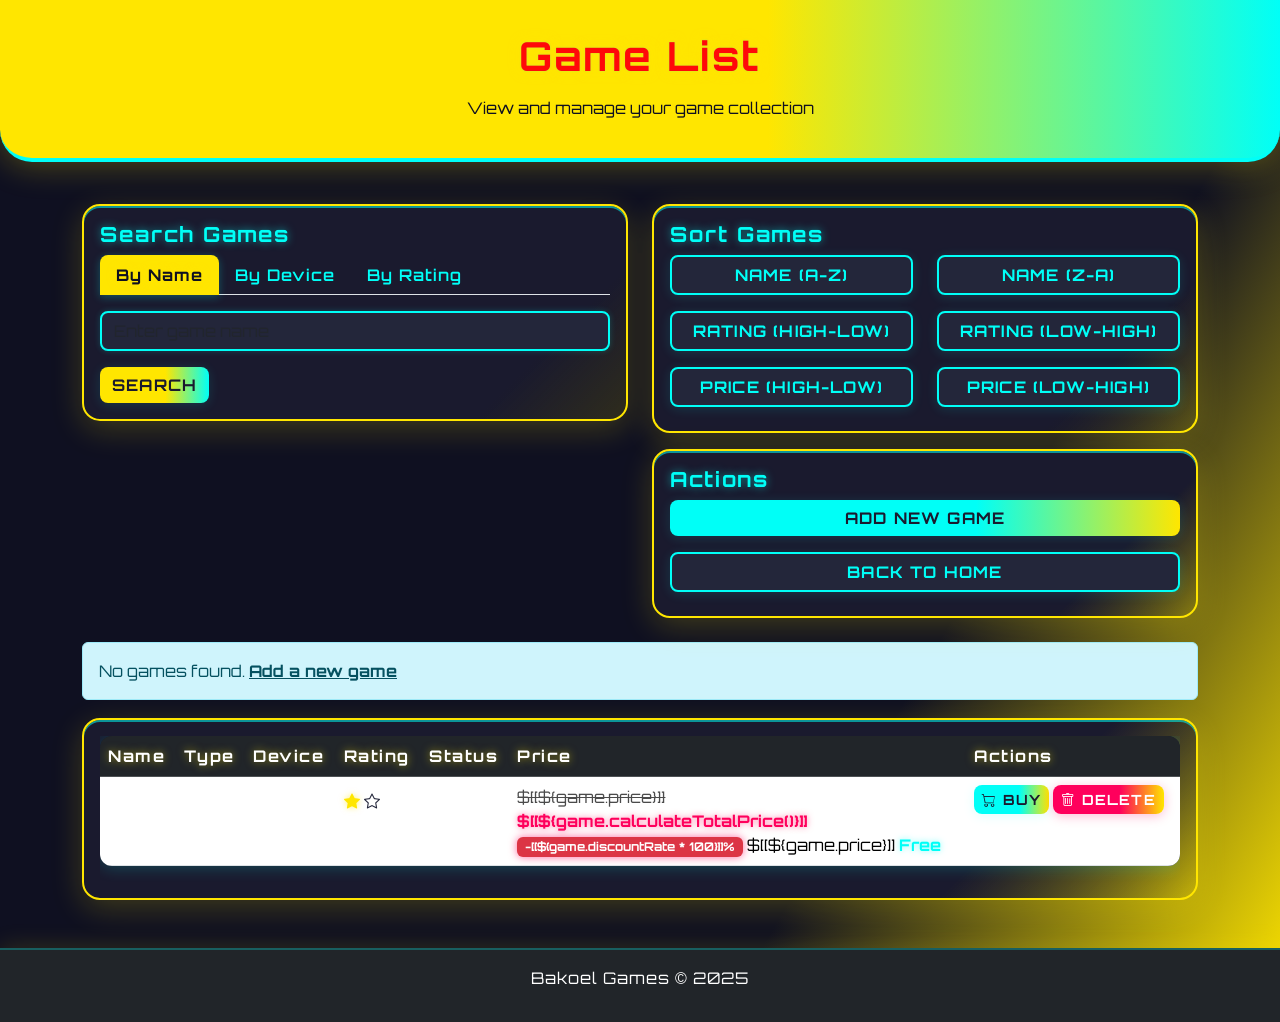
<file: gamemanager/target/classes/templates/game-list.html>
<!DOCTYPE html>
<html xmlns:th="http://www.thymeleaf.org">
<head>
    <meta charset="UTF-8">
    <meta name="viewport" content="width=device-width, initial-scale=1.0">
    <title>Game List - Bakoel Games</title>
    <link href="https://cdn.jsdelivr.net/npm/bootstrap@5.3.2/dist/css/bootstrap.min.css" rel="stylesheet">
    <link rel="stylesheet" href="https://cdn.jsdelivr.net/npm/bootstrap-icons@1.11.0/font/bootstrap-icons.css">
    <link rel="stylesheet" th:href="@{/css/style.css}">
    <style>
@import url('https://fonts.googleapis.com/css2?family=Orbitron:wght@700&display=swap');

body {
    background: linear-gradient(120deg, #0f1021 70%, #ffe600 100%);
    color: #fff;
    font-family: 'Orbitron', 'Segoe UI', 'Roboto', Arial, sans-serif;
    min-height: 100vh;
    position: relative;
    overflow-x: hidden;
}
body::before {
    content: "";
    position: fixed;
    top: 0; left: 0; right: 0; bottom: 0;
    z-index: 0;
    pointer-events: none;
    background: url('https://www.transparenttextures.com/patterns/cubes.png');
    opacity: 0.07;
}
.header-bg {
    background: linear-gradient(90deg, #ffe600 60%, #00fff7 100%);
    color: #0f1021;
    padding: 32px 0 22px 0;
    box-shadow: 0 4px 32px #ffe60044;
    border-radius: 0 0 32px 32px;
    text-align: center;
    border-bottom: 4px solid #00fff7;
}
h1, h2, .card-title {
    font-family: 'Orbitron', 'Segoe UI', 'Roboto', Arial, sans-serif;
    font-weight: bold;
    letter-spacing: 2px;
    color: #ff0909;
    text-shadow: 0 0 12px #ffe60088, 0 0 2px #00fff755;
}
.card-title {
    color: #00fff7;
    text-shadow: 0 0 8px #00fff788;
    font-size: 1.3rem;
}
.card {
    background: linear-gradient(135deg, #1a1a2e 80%, #ffe60022 100%);
    border: 2.5px solid #ffe600;
    border-radius: 18px;
    box-shadow: 0 8px 32px #ffe60033, 0 2px 0 #00fff788 inset;
    color: #fff;
    margin-top: 18px;
    position: relative;
    z-index: 1;
    transition: box-shadow 0.3s, transform 0.3s;
}
.card:hover {
    box-shadow: 0 12px 48px #00fff799, 0 2px 0 #ffe600cc inset;
    transform: scale(1.01) rotate(-0.5deg);
}
.nav-tabs .nav-link.active {
    background: #ffe600;
    color: #0f1021;
    border-radius: 8px 8px 0 0;
    font-weight: 700;
    box-shadow: 0 2px 8px #00fff744;
    text-shadow: 0 0 8px #ffe60088;
}
.nav-tabs .nav-link {
    color: #00fff7;
    border: none;
    background: transparent;
    font-weight: 600;
    transition: color 0.2s;
    letter-spacing: 1px;
}
.nav-tabs .nav-link:hover {
    color: #ffe600;
    background: #181c2b;
}
.form-control, .form-select, .form-range {
    background: #23263a;
    color: #ffe600;
    border: 2px solid #00fff7;
    border-radius: 8px;
    box-shadow: 0 0 6px #00fff733;
    font-family: 'Orbitron', 'Segoe UI', 'Roboto', Arial, sans-serif;
}
.form-control:focus, .form-select:focus {
    border-color: #ffe600;
    box-shadow: 0 0 8px #ffe60055;
}
.btn-primary, .btn-success, .btn-secondary, .btn-outline-secondary, .btn-danger, .btn-sm {
    border-radius: 8px;
    font-weight: 700;
    letter-spacing: 1.2px;
    box-shadow: 0 2px 12px #00fff722;
    border: none;
    transition: background 0.2s, color 0.2s, box-shadow 0.2s;
    text-transform: uppercase;
    font-family: 'Orbitron', 'Segoe UI', 'Roboto', Arial, sans-serif;
}
.btn-primary {
    background: linear-gradient(90deg, #ffe600 60%, #00fff7 100%);
    color: #1a1a2e;
}
.btn-primary:hover {
    background: linear-gradient(90deg, #00fff7 60%, #ffe600 100%);
    color: #1a1a2e;
    box-shadow: 0 4px 24px #ffe60099;
}
.btn-success {
    background: linear-gradient(90deg, #00fff7 60%, #ffe600 100%);
    color: #1a1a2e;
}
.btn-success:hover {
    background: linear-gradient(90deg, #ffe600 60%, #00fff7 100%);
    color: #1a1a2e;
    box-shadow: 0 4px 24px #00fff799;
}
.btn-secondary, .btn-outline-secondary {
    background: #23263a;
    color: #00fff7;
    border: 2px solid #00fff7;
}
.btn-secondary:hover, .btn-outline-secondary:hover {
    background: #00fff7;
    color: #1a1a2e;
}
.btn-danger, .btn-danger.btn-sm {
    background: linear-gradient(90deg, #ff005c 60%, #ffe600 100%);
    color: #fff;
    border: none;
    box-shadow: 0 2px 12px #ff005c44;
}
.btn-danger:hover, .btn-danger.btn-sm:hover {
    background: linear-gradient(90deg, #ffe600 60%, #ff005c 100%);
    color: #1a1a2e;
}
.card .d-grid .btn {
    margin-bottom: 8px;
}
.table {
    background: #181c2b;
    color: #ffe600;
    border-radius: 12px;
    overflow: hidden;
    box-shadow: 0 2px 16px #00fff733;
}
.table thead {
    background: linear-gradient(90deg, #ffe600 60%, #00fff7 100%);
    color: #0f1021;
    font-weight: bold;
    letter-spacing: 1.5px;
    text-shadow: 0 0 8px #ffe60088;
}
.table-hover tbody tr:hover {
    background: #23263a;
    color: #00fff7;
}
.badge-status.bg-success {
    background: #00fff7;
    color: #0f1021;
    font-weight: bold;
    box-shadow: 0 0 8px #00fff799;
}
.badge-status.bg-primary {
    background: #ffe600;
    color: #0f1021;
    font-weight: bold;
    box-shadow: 0 0 8px #ffe60099;
}
.badge-status.bg-info {
    background: #00fff7;
    color: #0f1021;
    font-weight: bold;
    box-shadow: 0 0 8px #00fff799;
}
.badge-status.bg-secondary {
    background: #23263a;
    color: #ffe600;
    font-weight: bold;
    box-shadow: 0 0 8px #00fff755;
}
.badge.bg-danger {
    background: #ff005c;
    color: #fff;
    font-weight: bold;
    box-shadow: 0 0 8px #ff005c99;
}
.text-danger {
    color: #ff005c !important;
    text-shadow: 0 0 6px #ff005c88;
    font-weight: bold;
}
.text-success {
    color: #00fff7 !important;
    text-shadow: 0 0 6px #00fff788;
    font-weight: bold;
}
.text-decoration-line-through {
    opacity: 0.7;
}
.rating-stars .bi-star-fill {
    color: #ffe600;
    text-shadow: 0 0 6px #ffe60088;
}
.rating-stars .bi-star {
    color: #23263a;
}
footer {
    border-top: 2px solid #00fff744;
    box-shadow: 0 -2px 24px #ffe60022;
    letter-spacing: 1px;
    font-family: 'Orbitron', 'Segoe UI', 'Roboto', Arial, sans-serif;
}
</style>
</head>
<body>
    <div class="header-bg mb-4">
        <div class="container">
            <h1>Game List</h1>
            <p th:if="${searchQuery}" th:text="'Search results for: ' + ${searchQuery}"></p>
            <p th:if="${sortedBy}" th:text="'Sorted by: ' + ${sortedBy}"></p>
            <p th:unless="${searchQuery} or ${sortedBy}">View and manage your game collection</p>
        </div>
    </div>

    <div class="container">
        <div class="row mb-4">
            <div class="col-md-6">
                <div class="card">
                    <div class="card-body">
                        <h5 class="card-title">Search Games</h5>
                        <ul class="nav nav-tabs" id="searchTypeTabs" role="tablist">
                            <li class="nav-item" role="presentation">
                                <button class="nav-link active" id="name-tab" data-bs-toggle="tab" data-bs-target="#name-search" type="button" role="tab">By Name</button>
                            </li>
                            <li class="nav-item" role="presentation">
                                <button class="nav-link" id="device-tab" data-bs-toggle="tab" data-bs-target="#device-search" type="button" role="tab">By Device</button>
                            </li>
                            <li class="nav-item" role="presentation">
                                <button class="nav-link" id="rating-tab" data-bs-toggle="tab" data-bs-target="#rating-search" type="button" role="tab">By Rating</button>
                            </li>
                        </ul>

                        <div class="tab-content pt-3" id="searchTypeContent">
                            <div class="tab-pane fade show active" id="name-search" role="tabpanel">
                                <form th:action="@{/games/search}" method="get">
                                    <div class="mb-3">
                                        <input type="text" class="form-control" name="name" placeholder="Enter game name">
                                    </div>
                                    <button type="submit" class="btn btn-primary">Search</button>
                                </form>
                            </div>

                            <div class="tab-pane fade" id="device-search" role="tabpanel">
                                <form th:action="@{/games/search}" method="get">
                                    <div class="mb-3">
                                        <select class="form-select" name="device">
                                            <option value="android">Android</option>
                                            <option value="pc">PC</option>
                                            <option value="konsole">Console</option>
                                        </select>
                                    </div>
                                    <button type="submit" class="btn btn-primary">Search</button>
                                </form>
                            </div>

                            <div class="tab-pane fade" id="rating-search" role="tabpanel">
                                <form th:action="@{/games/search}" method="get">
                                    <div class="mb-3">
                                        <label class="form-label">Minimum Rating</label>
                                        <input type="range" class="form-range" name="minRating" min="0" max="5" step="0.5" value="0" id="minRatingRange">
                                        <div class="text-center" id="minRatingValue">0</div>
                                    </div>
                                    <div class="mb-3">
                                        <label class="form-label">Maximum Rating</label>
                                        <input type="range" class="form-range" name="maxRating" min="0" max="5" step="0.5" value="5" id="maxRatingRange">
                                        <div class="text-center" id="maxRatingValue">5</div>
                                    </div>
                                    <button type="submit" class="btn btn-primary">Search</button>
                                </form>
                            </div>
                        </div>
                    </div>
                </div>
            </div>
            <div class="col-md-6">
                <div class="card">
                    <div class="card-body">
                        <h5 class="card-title">Sort Games</h5>
                        <div class="row">
                            <div class="col-md-6">
                                <div class="d-grid gap-2">
                                    <a th:href="@{/games/sort(sortBy='name',ascending=true)}" class="btn btn-outline-secondary">Name (A-Z)</a>
                                    <a th:href="@{/games/sort(sortBy='rating',ascending=false)}" class="btn btn-outline-secondary">Rating (High-Low)</a>
                                    <a th:href="@{/games/sort(sortBy='price',ascending=false)}" class="btn btn-outline-secondary">Price (High-Low)</a>
                                </div>
                            </div>
                            <div class="col-md-6">
                                <div class="d-grid gap-2">
                                    <a th:href="@{/games/sort(sortBy='name',ascending=false)}" class="btn btn-outline-secondary">Name (Z-A)</a>
                                    <a th:href="@{/games/sort(sortBy='rating',ascending=true)}" class="btn btn-outline-secondary">Rating (Low-High)</a>
                                    <a th:href="@{/games/sort(sortBy='price',ascending=true)}" class="btn btn-outline-secondary">Price (Low-High)</a>
                                </div>
                            </div>
                        </div>
                    </div>
                </div>

                <div class="card mt-3">
                    <div class="card-body">
                        <h5 class="card-title">Actions</h5>
                        <div class="d-grid gap-2">
                            <a th:href="@{/games/add}" class="btn btn-success">Add New Game</a>
                            <a th:href="@{/}" class="btn btn-secondary">Back to Home</a>
                        </div>
                    </div>
                </div>
            </div>
        </div>

        <div th:if="${games.empty}" class="alert alert-info">
            No games found.
            <a th:href="@{/games/add}" class="alert-link">Add a new game</a>
        </div>

        <div th:unless="${games.empty}" class="card">
            <div class="card-body">
                <div class="table-responsive">
                    <table class="table table-hover">
                        <thead class="table-dark">
                            <tr>
                                <th>Name</th>
                                <th>Type</th>
                                <th>Device</th>
                                <th>Rating</th>
                                <th>Status</th>
                                <th>Price</th>
                                <th>Actions</th>
                            </tr>
                        </thead>
                        <tbody>
                            <tr th:each="game : ${games}" class="game-row">
                                <td th:text="${game.nama}"></td>
                                <td th:text="${game.type}"></td>
                                <td>
                                    <span th:text="${game.device}"></span>
                                    <small class="text-muted d-block" th:text="${game.getDeviceDescription()}"></small>
                                </td>
                                <td>
                                    <div th:text="${game.rating}" class="mb-1"></div>
                                    <div class="rating-stars">
                                        <i class="bi bi-star-fill" th:each="i : ${#numbers.sequence(1, game.rating)}"></i>
                                        <i class="bi bi-star" th:each="i : ${#numbers.sequence(1, 5 - game.rating)}"></i>
                                    </div>
                                </td>
                                <td>
                                    <span th:class="'badge badge-status ' + 
                                        (${game.status == 'Excellent'} ? 'bg-success' : 
                                        (${game.status == 'Very Good'} ? 'bg-primary' : 
                                        (${game.status == 'Good'} ? 'bg-info' : 'bg-secondary')))"
                                        th:text="${game.status}">
                                    </span>
                                </td>
                                <td>
                                    <span th:if="${game.price > 0}">
                                        <span th:if="${game.discountRate > 0}" class="text-decoration-line-through">$[[${game.price}]]</span>
                                        <span th:if="${game.discountRate > 0}" class="text-danger d-block">$[[${game.calculateTotalPrice()}]]</span>
                                        <span th:if="${game.discountRate > 0}" class="badge bg-danger">-[[${game.discountRate * 100}]]%</span>
                                        <span th:unless="${game.discountRate > 0}">$[[${game.price}]]</span>
                                    </span>
                                    <span th:unless="${game.price > 0}" class="text-success">Free</span>
                                </td>
                                <td>
                                    <a th:href="@{/games/buy/{id}(id=${game.id})}" class="btn btn-success btn-sm">
                                        <i class="bi bi-cart"></i> Buy
                                    </a>        
                                    <a th:href="@{/games/delete/{id}(id=${game.id})}" 
                                      class="btn btn-danger btn-sm"
                                      onclick="return confirm('Are you sure you want to delete this game?');">
                                        <i class="bi bi-trash"></i> Delete
                                    </a>
                                </td>
                            </tr>
                        </tbody>
                    </table>
                </div>
            </div>
        </div>
    </div>

    <footer class="bg-dark text-white mt-5 py-3">
        <div class="container text-center">
            <p>Bakoel Games &copy; 2025</p>
        </div>
    </footer>

    <script src="https://cdn.jsdelivr.net/npm/bootstrap@5.3.2/dist/js/bootstrap.bundle.min.js"></script>
    <script>
        // Rating slider display value
        document.getElementById('minRatingRange').addEventListener('input', function() {
            document.getElementById('minRatingValue').textContent = this.value;
        });
        document.getElementById('maxRatingRange').addEventListener('input', function() {
            document.getElementById('maxRatingValue').textContent = this.value;
        });
    </script>
</body>
</html>
</file>
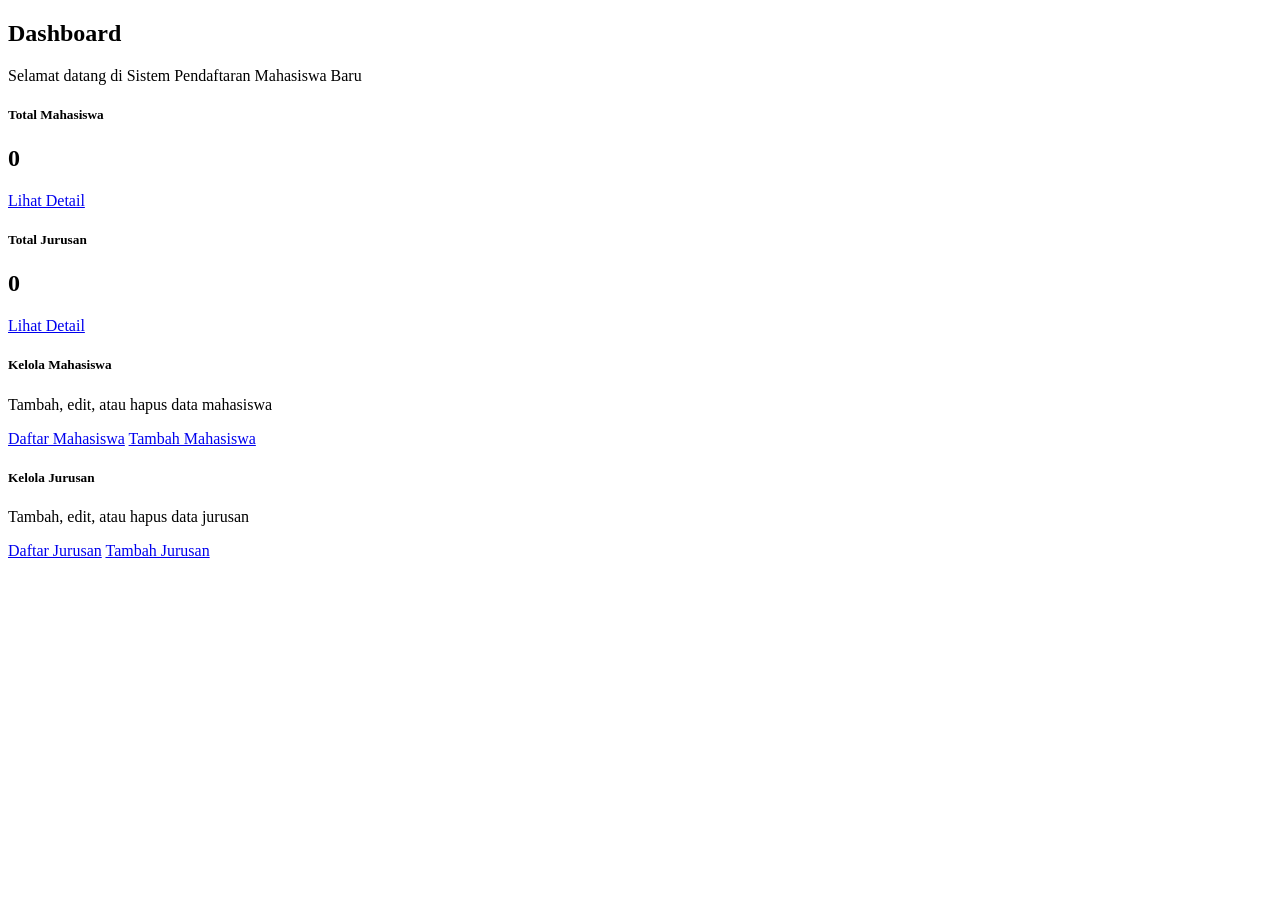
<file: src/main/resources/templates/dashboard.html>
<!DOCTYPE html>
<html xmlns:layout="http://www.ultraq.net.nz/thymeleaf/layout" xmlns:th="http://www.thymeleaf.org"
    layout:decorate="~{fragments/layout}">

<body>
    <div layout:fragment="main-content">
        <div class="row mb-4">
            <div class="col-12">
                <h2>Dashboard</h2>
                <p>Selamat datang di Sistem Pendaftaran Mahasiswa Baru</p>
            </div>
        </div>

        <div class="row">
            <div class="col-md-6 col-lg-3 mb-4">
                <div class="card bg-primary text-white">
                    <div class="card-body">
                        <h5 class="card-title">Total Mahasiswa</h5>
                        <h2 class="display-4" th:text="${totalMahasiswa}">0</h2>
                        <a href="/mahasiswa" class="btn btn-light mt-3">Lihat Detail</a>
                    </div>
                </div>
            </div>

            <div class="col-md-6 col-lg-3 mb-4">
                <div class="card bg-success text-white">
                    <div class="card-body">
                        <h5 class="card-title">Total Jurusan</h5>
                        <h2 class="display-4" th:text="${totalJurusan}">0</h2>
                        <a href="/jurusan" class="btn btn-light mt-3">Lihat Detail</a>
                    </div>
                </div>
            </div>
        </div>

        <!-- Quick access cards -->
        <div class="row mt-4">
            <div class="col-md-6 mb-4">
                <div class="card">
                    <div class="card-header bg-primary text-white">
                        <h5>Kelola Mahasiswa</h5>
                    </div>
                    <div class="card-body">
                        <p>Tambah, edit, atau hapus data mahasiswa</p>
                        <a href="/mahasiswa" class="btn btn-primary">Daftar Mahasiswa</a>
                        <a href="/mahasiswa/add" class="btn btn-success">Tambah Mahasiswa</a>
                    </div>
                </div>
            </div>

            <div class="col-md-6 mb-4">
                <div class="card">
                    <div class="card-header bg-success text-white">
                        <h5>Kelola Jurusan</h5>
                    </div>
                    <div class="card-body">
                        <p>Tambah, edit, atau hapus data jurusan</p>
                        <a href="/jurusan" class="btn btn-primary">Daftar Jurusan</a>
                        <a href="/jurusan/add" class="btn btn-success">Tambah Jurusan</a>
                    </div>
                </div>
            </div>
        </div>
    </div>
</body>

</html>
</file>
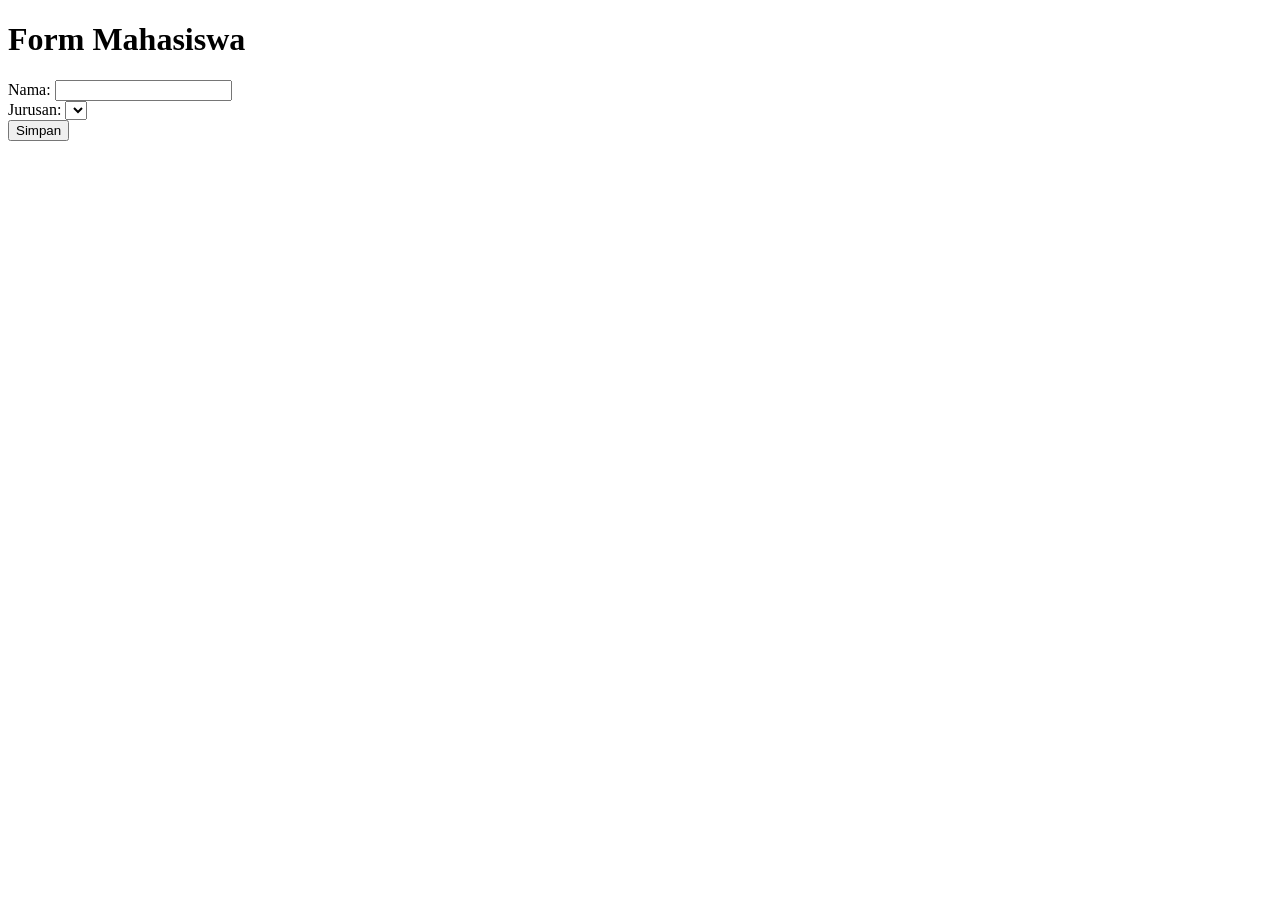
<file: src/main/resources/templates/form-mahasiswa.html>
<!DOCTYPE html>
<html xmlns:th="http://www.thymeleaf.org">

<head>
    <title>Form Mahasiswa</title>
</head>

<body>
    <h1>Form Mahasiswa</h1>
    <form th:action="${isEdit ? '/mahasiswa/edit/' + mahasiswa.id : '/mahasiswa/add'}" th:object="${mahasiswa}"
        method="post">
        <input type="hidden" th:field="*{id}">
        <label>Nama:</label>
        <input type="text" th:field="*{nama}" required>
        <br>
        <label>Jurusan:</label>
        <select th:field="*{jurusan.id}">
            <option th:each="jurusan : ${jurusanList}" th:value="${jurusan.id}" th:text="${jurusan.namaJurusan}">
            </option>
        </select>
        <br>
        <button type="submit">Simpan</button>
    </form>
</body>

</html>
</file>
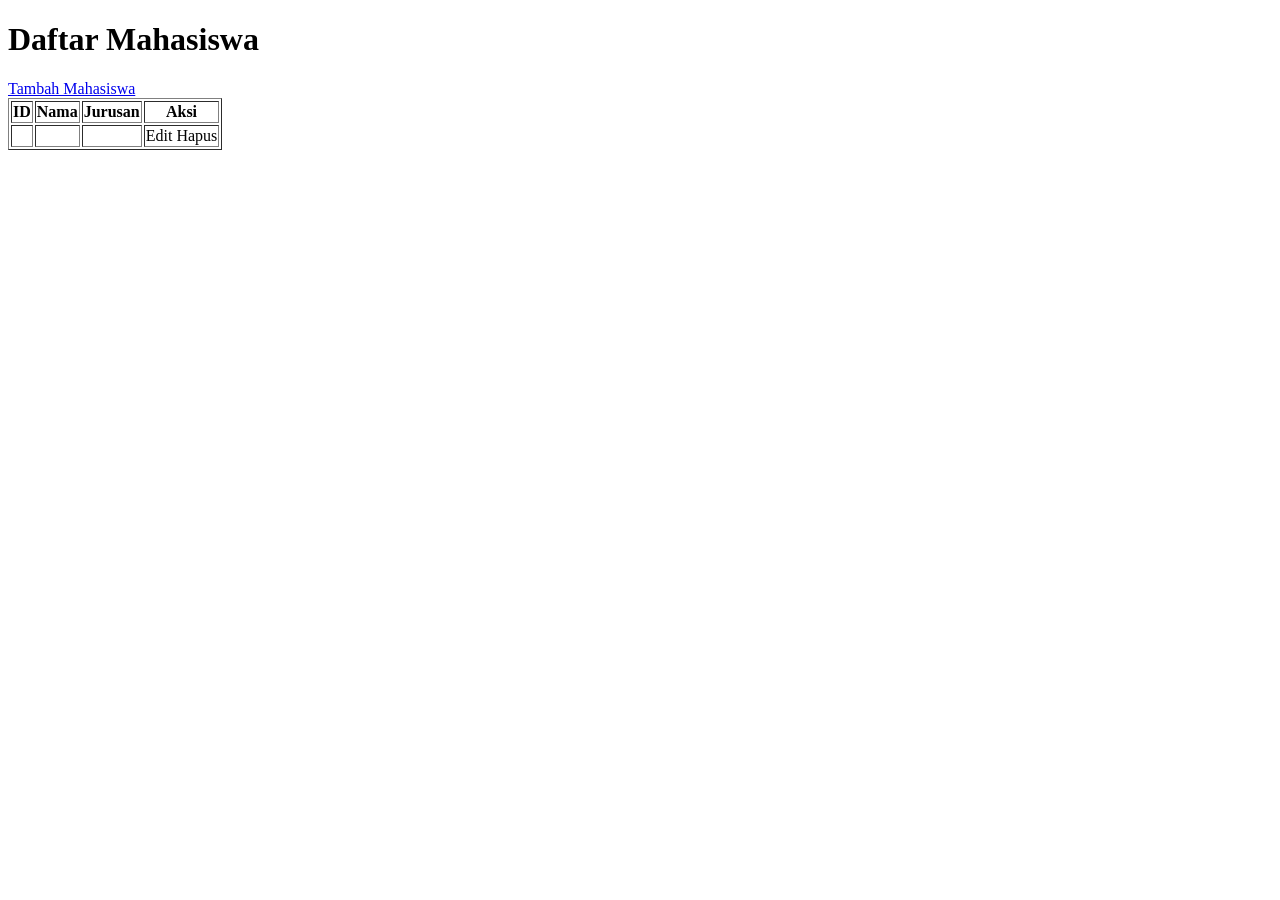
<file: src/main/resources/templates/mahasiswa.html>
<!DOCTYPE html>
<html xmlns:th="http://www.thymeleaf.org">
<head>
    <title>Daftar Mahasiswa</title>
</head>
<body>
    <h1>Daftar Mahasiswa</h1>
    <a href="/mahasiswa/add">Tambah Mahasiswa</a>
    <table border="1">
        <tr>
            <th>ID</th>
            <th>Nama</th>
            <th>Jurusan</th>
            <th>Aksi</th>
        </tr>
        <tr th:each="mahasiswa : ${mahasiswaList}">
            <td th:text="${mahasiswa.id}"></td>
            <td th:text="${mahasiswa.nama}"></td>
            <td th:text="${mahasiswa.jurusan.namaJurusan}"></td>
            <td>
                <a th:href="@{/mahasiswa/edit/{id}(id=${mahasiswa.id})}">Edit</a>
                <a th:href="@{/mahasiswa/delete/{id}(id=${mahasiswa.id})}">Hapus</a>
            </td>
        </tr>
    </table>
</body>
</html>
</file>
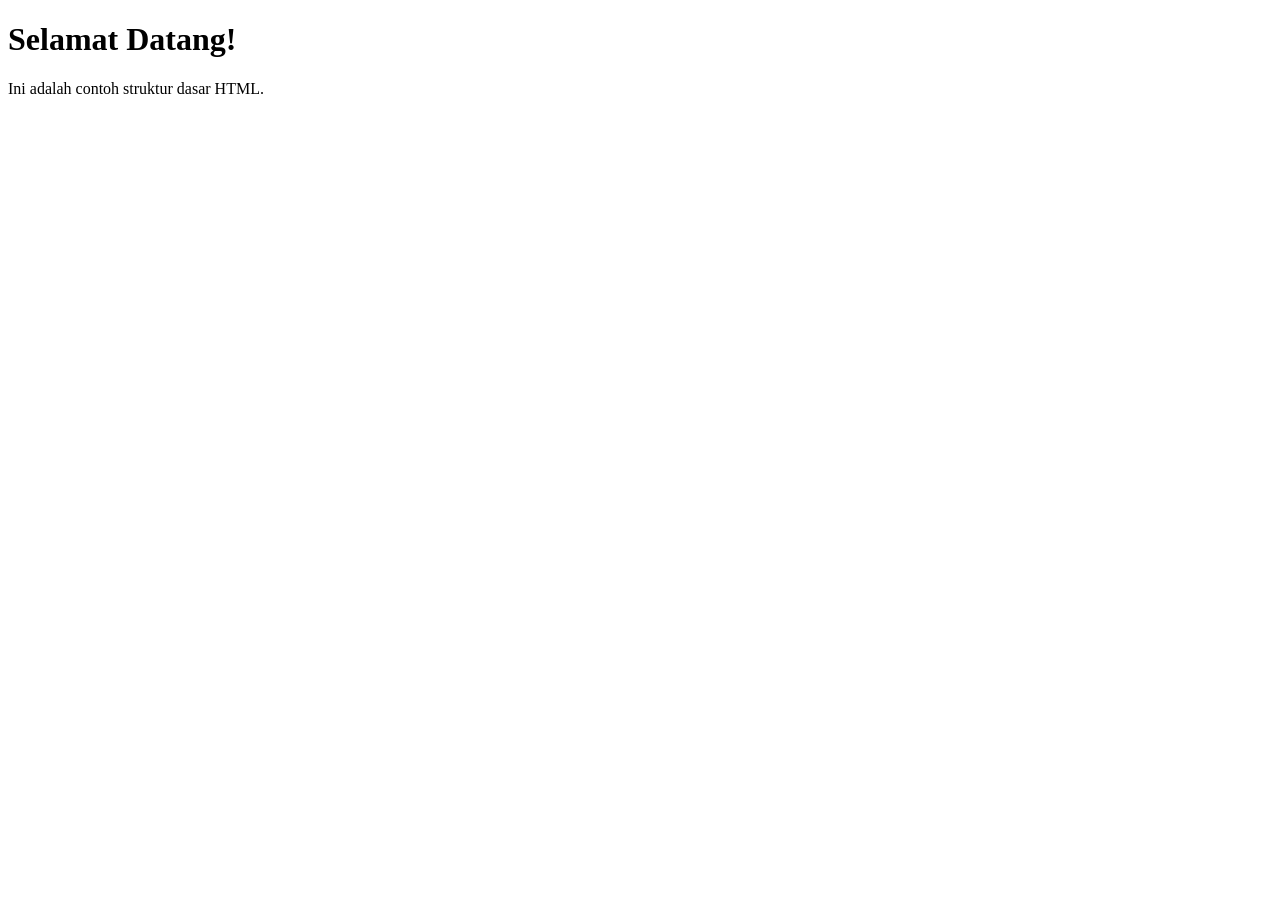
<file: src/main/resources/templates/welcome.html>
<!DOCTYPE html>
<html lang="id">

<head>
    <meta charset="UTF-8">
    <meta name="viewport" content="width=device-width, initial-scale=1.0">
    <title>Judul Halaman</title>
</head>

<body>
    <h1>Selamat Datang!</h1>
    <p>Ini adalah contoh struktur dasar HTML.</p>
</body>

</html>
</file>
